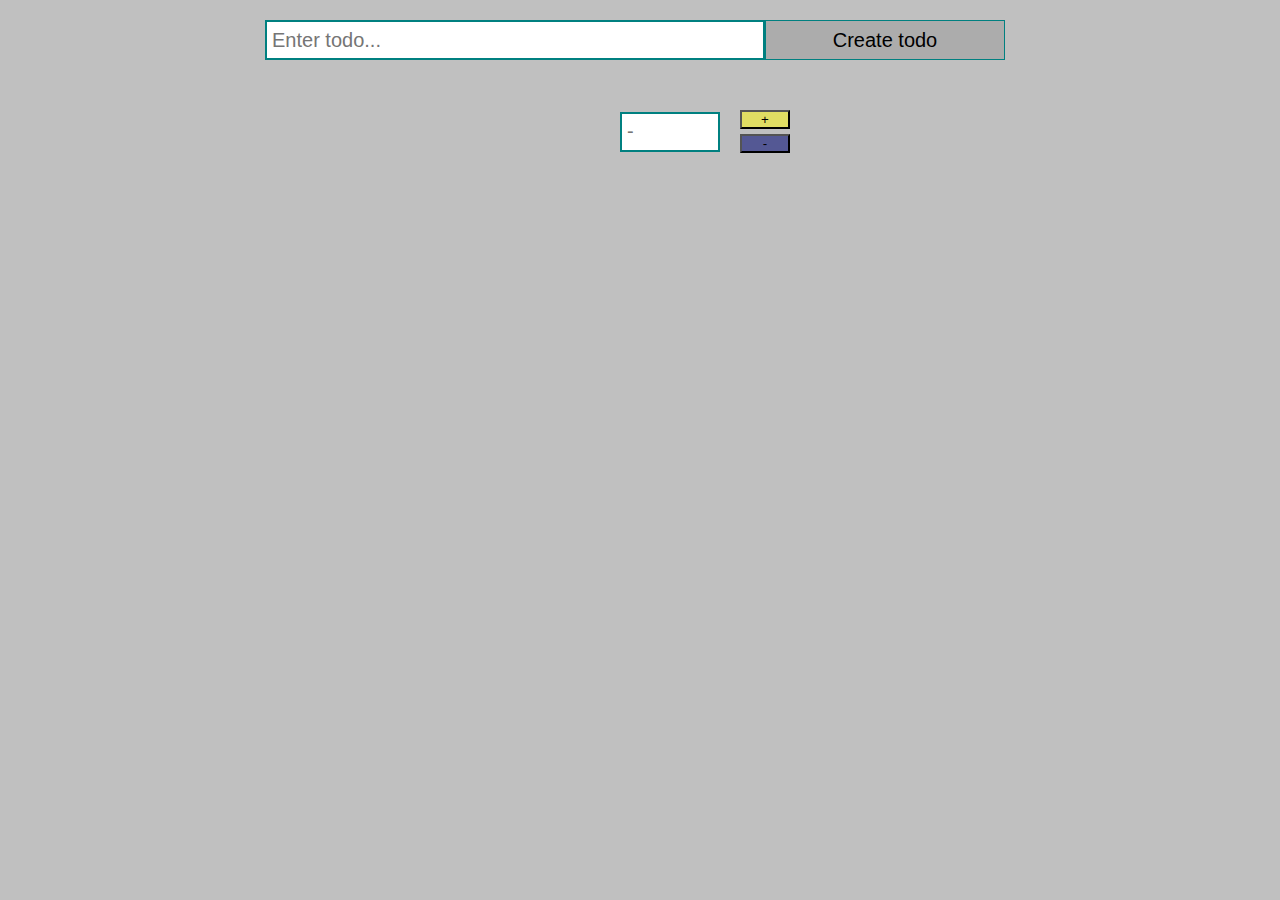
<file: DZ6_Aiperi_34-03/index.html>
<!DOCTYPE html>
<html lang="en">
<head>
    <meta charset="UTF-8">
    <title>Title</title>
    <link rel="stylesheet" href="style.css">
</head>
<body>
    <div class="todo">
        <input type="text" id="input" placeholder="Enter todo...">
        <button id="create_button">Create todo</button>
    </div>
    <div id="todo_list">

    </div>
    <div class="edit_list"></div>

<div class="counter">
    <input type="number" class="counter_input" placeholder="-">
    <div class="buttons">
        <button class="plus">+</button>
        <button class="minus">-</button>
    </div>
</div>


</body>
<script src="app.js"></script>
</html>
</file>
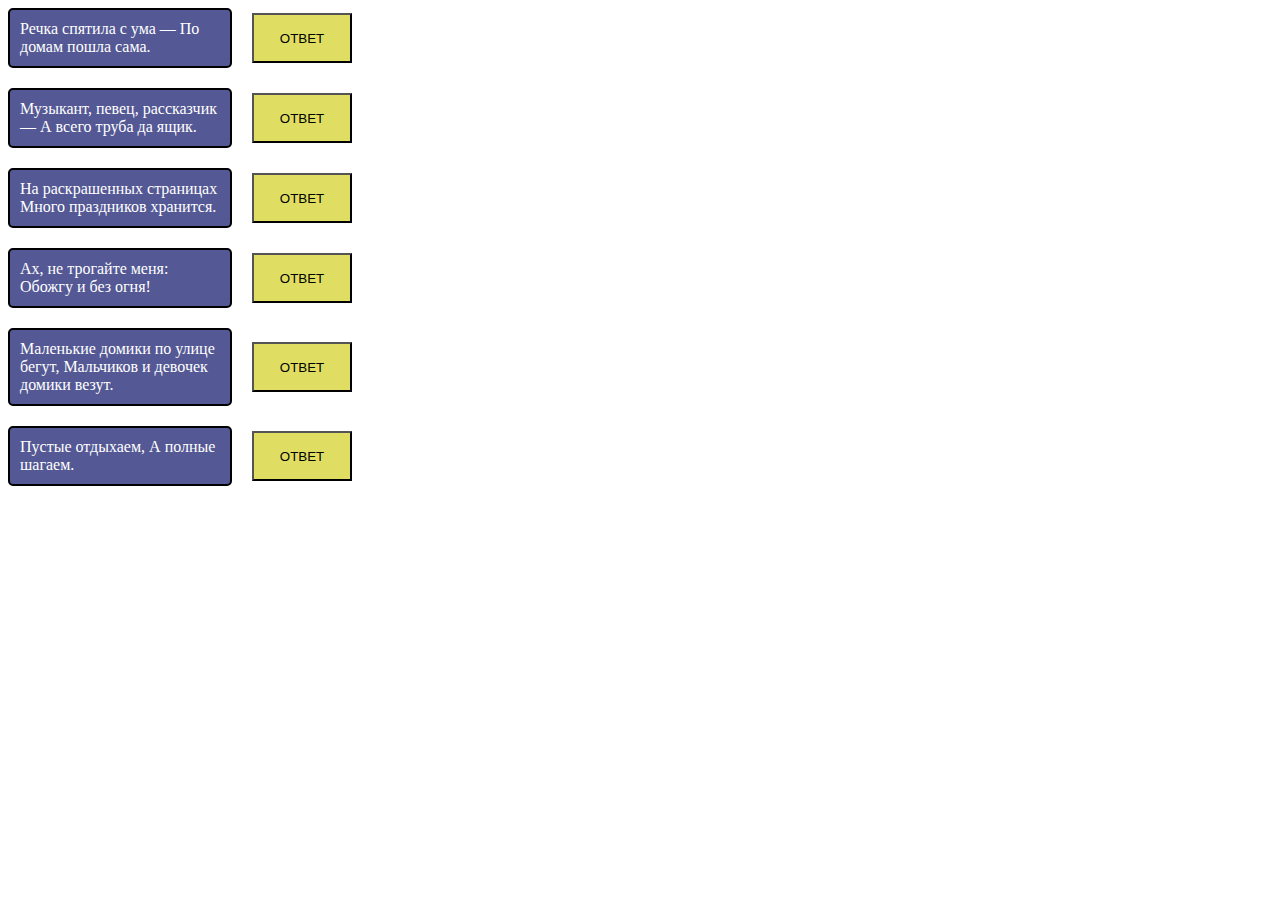
<file: DZ7_Aiperi_34-03/index.html>
<!DOCTYPE html>
<html lang="en">
<head>
    <meta charset="UTF-8">
    <title>Title</title>
    <link rel="stylesheet" href="style.css">
</head>
<body>
    <div class="puzzles">
        <div class="puzzle">
            <div class="puzzle_text">
                Речка спятила с ума —
                По домам пошла сама.
            </div>
            <button class="puzzle_button">ОТВЕТ</button>
            <div class="answer">
                Водопровод
            </div>
        </div>
        <div class="puzzle">
            <div class="puzzle_text">
                Музыкант, певец, рассказчик —
                А всего труба да ящик.
            </div>
            <button class="puzzle_button">ОТВЕТ</button>
            <div class="answer">Граммофон</div>
        </div>
        <div class="puzzle">
            <div class="puzzle_text">
                На раскрашенных страницах
                Много праздников хранится.
            </div>
            <button class="puzzle_button">ОТВЕТ</button>
            <div class="answer">Календарь</div>
        </div>
        <div class="puzzle">
            <div class="puzzle_text">
                Ах, не трогайте меня:
                Обожгу и без огня!
            </div>
            <button class="puzzle_button">ОТВЕТ</button>
            <div class="answer">Крапива</div>
        </div>
        <div class="puzzle">
            <div class="puzzle_text">
                Маленькие домики по улице бегут,
                Мальчиков и девочек домики везут.
            </div>
            <button class="puzzle_button">ОТВЕТ</button>
            <div class="answer">Машины</div>
        </div>
        <div class="puzzle">
            <div class="puzzle_text">
                Пустые отдыхаем,
                А полные шагаем.
            </div>
            <button class="puzzle_button">ОТВЕТ</button>
            <div class="answer">Сапоги</div>
        </div>
    </div>
</body>
<script src="app.js"></script>
</html>
</file>
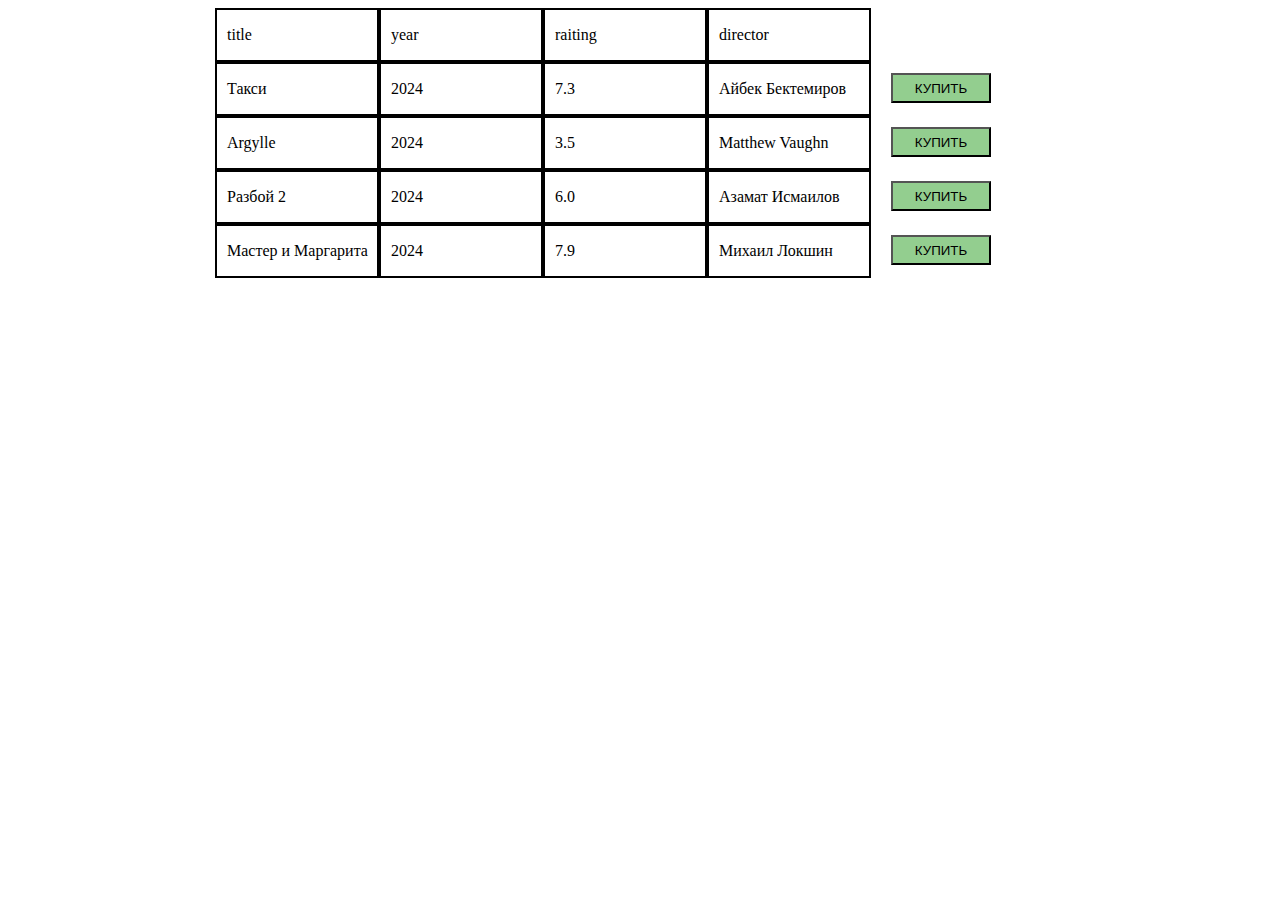
<file: DZ8_Aiperi_34-03/index.html>
<!DOCTYPE html>
<html lang="en">
<head>
    <meta charset="UTF-8">
    <title>Title</title>
    <link rel="stylesheet" href="style.css">
</head>
<body>
<div class="wrapper">
    <div class="columns">
        <ul class="columnName">
            <li >title</li>
            <li>year</li>
            <li>raiting</li>
            <li>director</li>
        </ul>
        <ul class="column">
            <li>Такси</li>
            <li>2024</li>
            <li>7.3</li>
            <li>Айбек Бектемиров</li>
            <button>КУПИТЬ</button>
        </ul>
        <ul class="column">
            <li>Argylle</li>
            <li>2024</li>
            <li>3.5</li>
            <li>Matthew Vaughn</li>
            <button>КУПИТЬ</button>
        </ul>
        <ul class="column">
            <li>Разбой 2</li>
            <li>2024</li>
            <li>6.0</li>
            <li>Азамат Исмаилов</li>
            <button>КУПИТЬ</button>
        </ul>
        <ul class="column">
            <li>Мастер и Маргарита</li>
            <li>2024</li>
            <li>7.9</li>
            <li>Михаил Локшин</li>
            <button>КУПИТЬ</button>
        </ul>
    </div>
    <div class="modal_list"></div>
</div>

</body>
<script src="app.js"></script>
</html>
</file>
<file: DZ6_Aiperi_34-03/style.css>
*{
    margin: 0;
    padding: 0;
    box-sizing: border-box;

}
body{
    background: silver;
    padding: 20px;
}
.todo {
    display: flex;
    align-items: center;
    margin: 0 auto;
    width: 750px;
}
input{
    border: 2px solid teal;
    font-size: 20px;
    height: 40px;
    width: 500px;
    padding-left: 5px;
}
#create_button{
    border: 1px solid teal;
    width: 240px;
    height: 40px;
    cursor: pointer;
    background: rgba(0,0,0,0.1);
    font-size: 20px;
}

#todo_list{
    margin: 0 auto;
    width: 750px;
}

.block_text{
    width: 100%;
    border: 2px solid teal;
    padding:8px;
    margin-top: 10px;
    display: flex;
    justify-content: space-between;
    align-items: center;

}
h3{
    font-size: 25px;

}
.div_buttons{
    display: flex;
    width: 320px;
    height: 100%;
    justify-content: space-between;

}
.delete_button{
    width: 150px;
    height: 40px;
    background-color: darkred;
    color: white;
    border: none;
    cursor: pointer;
}
.edit_button {
    width: 150px;
    height: 40px;
    background-color: darkgreen;
    color: white;
    border: none;
    cursor: pointer;
}
.toggle{
    text-decoration: line-through;
}
.edit_list{
    margin-bottom: 50px;


}

.darkBackground {
    display: block;
    cursor: pointer;
    position: fixed;
    left: 0;
    right: 0;
    bottom: 0;
    top: 0;
    background: rgba(0, 0, 0, 0.5);
    z-index: 9999;
}
.edit{

    margin: 100px auto;
    width: 500px;
    background: #ffffff;
    border: 2px solid silver;
    border-radius: 10px;

}
.edit_input{
    margin: 20px;
    color: black;
    border: 2px solid teal;
    font-size: 20px;
    height: 40px;
    width: 400px;
    padding-left: 5px;
}
.edit_buttons{
    display: flex;
    justify-content: center;
    margin-bottom: 20px;
}
.edit_buttonOk{
    margin-right: 20px;
    width: 150px;
    height: 40px;
    background-color: deepskyblue;
    color: white;
    border: none;
    cursor: pointer
}
.edit_button_cancel{
    width: 150px;
    height: 40px;
    background-color: rgb(0, 0, 0);
    color: white;
    border: none;
    cursor: pointer
}
.counter{
    display: flex;
    margin-left: 600px;
    align-items: center;
}
.counter_input{
    width: 100px;
}
.buttons{
    margin-left: 20px;
}
.plus {
    background: #e0dd63;
    display: block;
    width: 50px;
    margin-bottom: 5px;
}
.minus{
    background: #545894;
    width: 50px;
}
</file>
<file: DZ7_Aiperi_34-03/style.css>
.puzzle_text {
    color: white;
    background: #545894;
    width: 200px;
    border: 2px solid black;
    border-radius: 5px;
    padding: 10px;
    margin-bottom: 20px;
}
.puzzle{
    display: flex;
    align-items: center;
    gap: 20px;
}
.puzzle_button{
    margin-bottom: 20px;
    width: 100px;
    height: 50px;
    background: #e0dd63;

}
.answer{
    display: none;
    font-size: 20px;
}
.hidden{
    display: block;
}
</file>
<file: DZ8_Aiperi_34-03/style.css>
li{
    display: flex;
    height: 50px;
    align-items: center;
    list-style: none;
    border: 2px solid black;
    width: 150px;
    padding-left: 10px;
}
.column{
    display: flex;
    margin: 0;
    padding: 0;
}
.columnName{
    display: flex;
    margin: 0;
    padding: 0;
}
.columns{
    width: 850px;
    margin: 0 auto;
}
button{
    height: 30px;
    width: 100px;
    background: #93ce8f;
    margin-left: 20px;
    margin-top: 11px;
}
.modalWindow{
    margin: 250px auto;
    width: 300px;
    height: 100px;
    background: silver;
    border: 2px solid black;
    border-radius: 10px;
    text-align: center;
}
.darkBg{
    position: fixed;
    top: 0;
    bottom: 0;
    left: 0;
    right: 0;
    background: rgba(0, 0, 0, 0.86);
}
.textModalWindow{
    font-size: 20px;
    margin-top: 10px;
}
.modalWindowButton{
    height: 30px;
    width: 100px;
    color: white;
    background: #000000;
    margin: 20px 0 ;
}
/*.darkColumn{*/
/*    background: silver;*/
/*}*/
</file>
